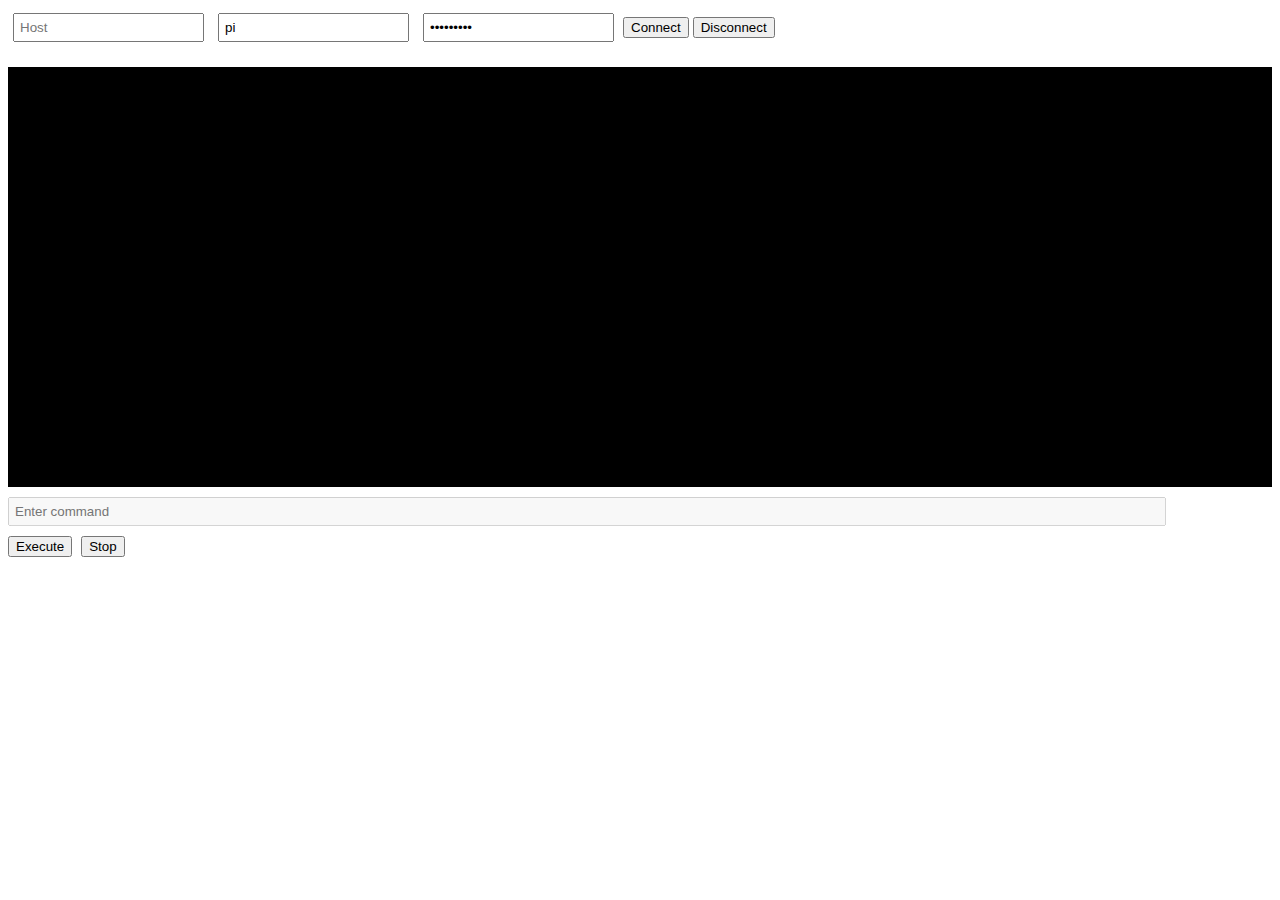
<file: src/frontend/templates/terminal.html>
<!DOCTYPE html>
<html>
<head>
    <title>SSH Terminal</title>
    <style>
        #terminal {
            background-color: black;
            color: #00ff00;
            font-family: monospace;
            padding: 10px;
            height: 400px;
            overflow-y: auto;
            white-space: pre-wrap;
        }
        #command-input {
            width: calc(100% - 120px);
            padding: 5px;
            margin-top: 10px;
        }
        .connection-form {
            margin-bottom: 20px;
        }
        .connection-form input {
            margin: 5px;
            padding: 5px;
        }
        .control-buttons {
            margin-top: 10px;
        }
        .control-buttons button {
            margin-right: 5px;
        }
    </style>
</head>
<body>
    <div class="connection-form">
        <input type="text" id="host" placeholder="Host">
        <input type="text" id="username" placeholder="Username" value="pi">
        <input type="password" id="password" placeholder="Password" value="raspberry">
        <button onclick="connect()">Connect</button>
        <button onclick="disconnect()">Disconnect</button>
    </div>
    <div id="terminal"></div>
    <input type="text" id="command-input" placeholder="Enter command" onkeypress="handleKeyPress(event)">
    <div class="control-buttons">
        <button onclick="executeCommand()">Execute</button>
        <button onclick="stopCommand()">Stop</button>
    </div>
    <script>
        let commandInput = document.getElementById('command-input');
        let terminal = document.getElementById('terminal');
        let outputInterval;

        function appendToTerminal(text) {
            terminal.innerText += text;
            terminal.scrollTop = terminal.scrollHeight;
        }

        async function getOutput() {
            try {
                const response = await fetch('/get-output');
                const data = await response.json();
                appendToTerminal(data.output);
            } catch (error) {
                console.error('Error getting output:', error);
            }
        }

        async function connect() {
            const host = document.getElementById('host').value;
            const username = document.getElementById('username').value;
            const password = document.getElementById('password').value;

            try {
                const response = await fetch('/connect', {
                    method: 'POST',
                    headers: { 'Content-Type': 'application/json' },
                    body: JSON.stringify({ host, username, password })
                });
                
                const data = await response.json();
                appendToTerminal(data.message + '\n');
                
                if (data.status === 'success') {
                    commandInput.disabled = false;
                    // Iniciar polling de salida
                    outputInterval = setInterval(getOutput, 1000);
                }
            } catch (error) {
                appendToTerminal('Error: ' + error + '\n');
            }
        }

        async function disconnect() {
            try {
                const response = await fetch('/disconnect', {
                    method: 'POST'
                });
                const data = await response.json();
                appendToTerminal(data.message + '\n');
                commandInput.disabled = true;
                if (outputInterval) {
                    clearInterval(outputInterval);
                    outputInterval = null;
                }
            } catch (error) {
                appendToTerminal('Error: ' + error + '\n');
            }
        }

        async function executeCommand() {
            const command = commandInput.value;
            if (!command) return;

            appendToTerminal('$ ' + command + '\n');
            try {
                const response = await fetch('/execute', {
                    method: 'POST',
                    headers: { 'Content-Type': 'application/json' },
                    body: JSON.stringify({ command })
                });
                
                const data = await response.json();
                if (data.output) {
                    appendToTerminal(data.output + '\n');
                }
            } catch (error) {
                appendToTerminal('Error: ' + error + '\n');
            }
            commandInput.value = '';
        }

        async function stopCommand() {
            try {
                const response = await fetch('/stop-command', {
                    method: 'POST'
                });
                const data = await response.json();
                appendToTerminal(data.message + '\n');
            } catch (error) {
                appendToTerminal('Error: ' + error + '\n');
            }
        }

        function handleKeyPress(event) {
            if (event.key === 'Enter') {
                executeCommand(commandInput.value);
            }
        }

        commandInput.disabled = true;
    </script>
</body>
</html>
</file>
